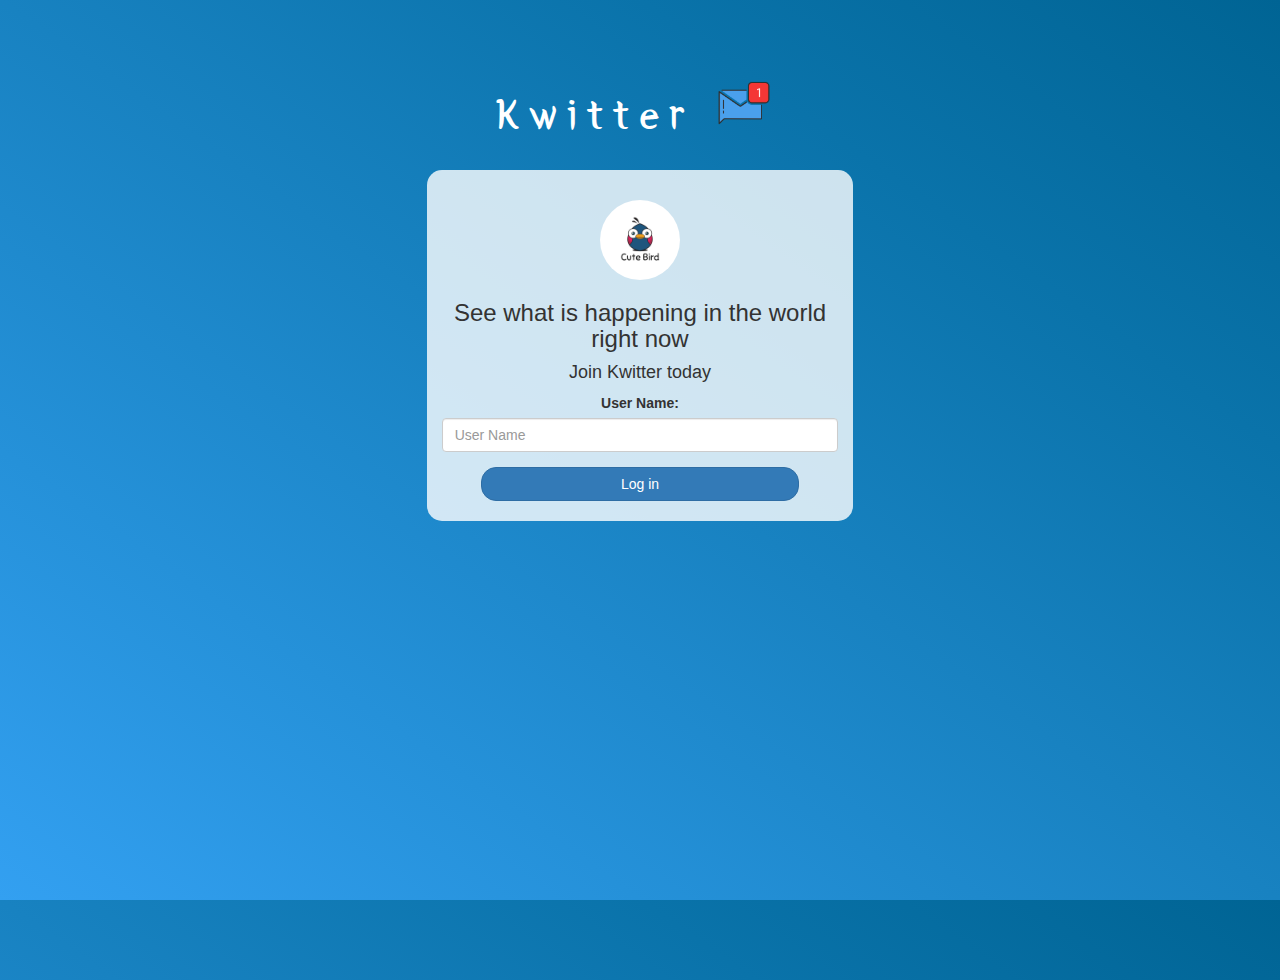
<file: index.html>
<!DOCTYPE html>
<html>
<head>
	<title>Kwitter</title>
<link href="https://fonts.googleapis.com/css?family=Yeon+Sung&display=swap" rel="stylesheet"><meta name="viewport" content="width=device-width, initial-scale=1">

<link rel="stylesheet" href="https://maxcdn.bootstrapcdn.com/bootstrap/3.4.0/css/bootstrap.min.css">
<script src="https://ajax.googleapis.com/ajax/libs/jquery/3.4.1/jquery.min.js"></script>
<script src="https://maxcdn.bootstrapcdn.com/bootstrap/3.4.0/js/bootstrap.min.js"></script>

<link rel="stylesheet" type="text/css" href="style.css">
<script src="kwitter.js"></script>
</head>
<body>
<center>
	<h1 class="header">	
		Kwitter	<sup>
	<img src="m2.png">
	</sup>
</h1>
	<div class="col-lg-4 col-md-6 col-sm-6 col-xs-11 login_div">
	<img src="logo.png" class="logo">
		<h3 >See what is happening in the world right now</h3>
		<h4 >Join Kwitter today</h4>
		<div class="form-group">
		  <label >User Name:</label>
			<input type="text" id="user_name" class="form-control" placeholder="User Name">


</div>
		<button id="login_button" class="btn btn-primary" onclick="addUser()">Log in</button>
		<br><br>
	</div>
</center>
</body>
</html>
</file>
<file: style.css>
html, body
{
  height: 100%;
  margin: 0;
}

body
{
background-image: linear-gradient(to right top, #33a0f1, #2591d9, #1882c1, #0a73aa, #006494);
}

.header
{
	color: white;font-family: 'Yeon Sung';font-size: 45px;letter-spacing: 10px;margin-top: 80px;
}
.header img
{
	width: 80px;margin-left: -15px;
}
 
.login_div
{
	background: rgba(255,255,255,0.8);float: none;border-radius: 15px;
}

.logo
{
	width: 80px;margin-top: 30px;border-radius: 40px;
}

#login_button
{
	width: 80%;border-radius: 15px;
}

.room_name
{
	cursor: pointer;
	font-size: 20px;
}


#logout
{
	font-size: 20px; float: right;
}


#output
{
	padding: 10px; width:80%;background: rgba(255,255,255,0.8);border-radius: 15px;
}

.input_div_room_page
{
	width: 80%;
}

.input_div label
{
	color: white;font-size: 20px;
}


.input_div_message_page
{
	position: fixed;bottom: 0px;width: 100%;background: rgba(255,255,255,0.8);
}
.input_div_message_page label
{
	color: black;
}
.input_div_message_page #msg
{
	width: 80%;
}
.input_div_message_page button
{
	margin-top: 15px;
	width: 50%; 
}
.color_white
{
	color: white
}

.user_tick
{
	width:20px;
}
.message_h4
{
	padding-left:5px;color:grey;
}
</file>
